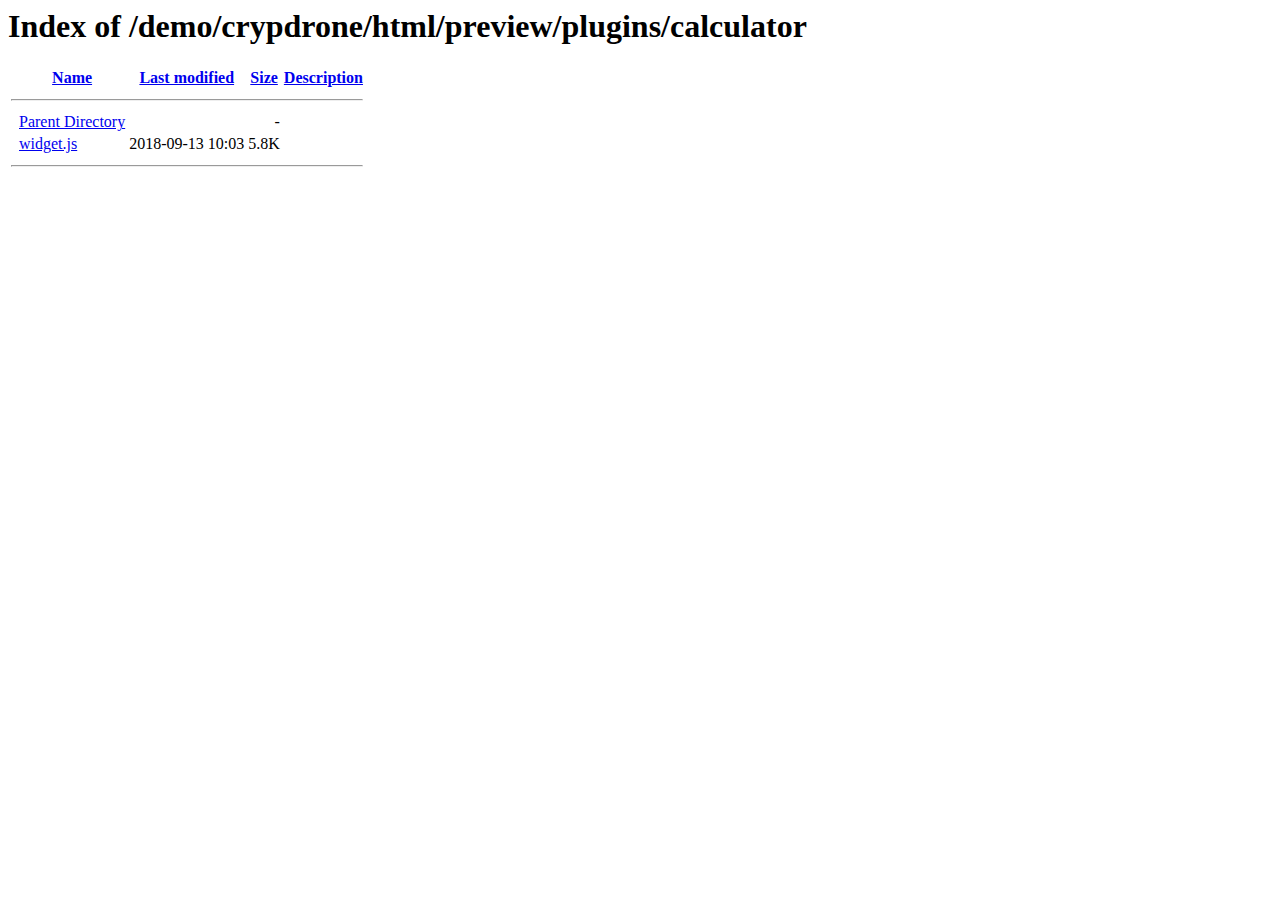
<file: assets/plugins/calculator/index.html>
<!DOCTYPE HTML PUBLIC "-//W3C//DTD HTML 3.2 Final//EN">
<html>
 
<!-- Mirrored from themelooks.org/demo/crypdrone/html/preview/plugins/calculator/ by HTTrack Website Copier/3.x [XR&CO'2014], Sat, 13 Oct 2018 16:29:40 GMT -->
<!-- Added by HTTrack --><meta http-equiv="content-type" content="text/html;charset=ISO-8859-1" /><!-- /Added by HTTrack -->
<head>
  <title>Index of /demo/crypdrone/html/preview/plugins/calculator</title>
 </head>
 <body>
<h1>Index of /demo/crypdrone/html/preview/plugins/calculator</h1>
  <table>
   <tr><th valign="top">&nbsp;</th><th><a href="indexc052.html?C=N;O=D">Name</a></th><th><a href="indexf8a0.html?C=M;O=A">Last modified</a></th><th><a href="indexbfec.html?C=S;O=A">Size</a></th><th><a href="index30b5.html?C=D;O=A">Description</a></th></tr>
   <tr><th colspan="5"><hr></th></tr>
<tr><td valign="top">&nbsp;</td><td><a href="../index.html">Parent Directory</a>       </td><td>&nbsp;</td><td align="right">  - </td><td>&nbsp;</td></tr>
<tr><td valign="top">&nbsp;</td><td><a href="widget.js">widget.js</a>              </td><td align="right">2018-09-13 10:03  </td><td align="right">5.8K</td><td>&nbsp;</td></tr>
   <tr><th colspan="5"><hr></th></tr>
</table>
</body>
<!-- Mirrored from themelooks.org/demo/crypdrone/html/preview/plugins/calculator/ by HTTrack Website Copier/3.x [XR&CO'2014], Sat, 13 Oct 2018 16:29:40 GMT -->
</html>
</file>
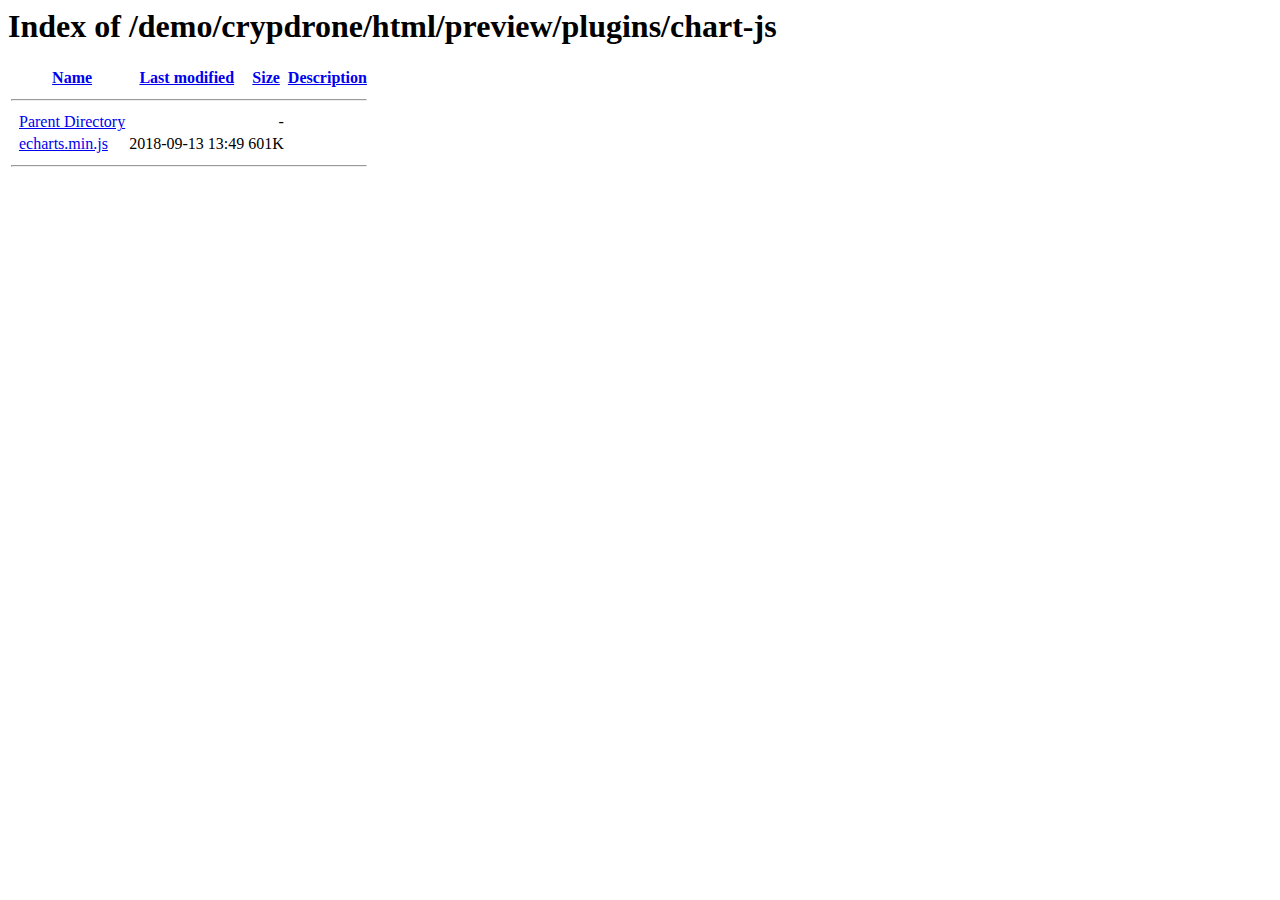
<file: assets/plugins/chart-js/index.html>
<!DOCTYPE HTML PUBLIC "-//W3C//DTD HTML 3.2 Final//EN">
<html>
 
<!-- Mirrored from themelooks.org/demo/crypdrone/html/preview/plugins/chart-js/ by HTTrack Website Copier/3.x [XR&CO'2014], Sat, 13 Oct 2018 16:29:40 GMT -->
<!-- Added by HTTrack --><meta http-equiv="content-type" content="text/html;charset=ISO-8859-1" /><!-- /Added by HTTrack -->
<head>
  <title>Index of /demo/crypdrone/html/preview/plugins/chart-js</title>
 </head>
 <body>
<h1>Index of /demo/crypdrone/html/preview/plugins/chart-js</h1>
  <table>
   <tr><th valign="top">&nbsp;</th><th><a href="indexc052.html?C=N;O=D">Name</a></th><th><a href="indexf8a0.html?C=M;O=A">Last modified</a></th><th><a href="indexbfec.html?C=S;O=A">Size</a></th><th><a href="index30b5.html?C=D;O=A">Description</a></th></tr>
   <tr><th colspan="5"><hr></th></tr>
<tr><td valign="top">&nbsp;</td><td><a href="../index.html">Parent Directory</a>       </td><td>&nbsp;</td><td align="right">  - </td><td>&nbsp;</td></tr>
<tr><td valign="top">&nbsp;</td><td><a href="echarts.min.js">echarts.min.js</a>         </td><td align="right">2018-09-13 13:49  </td><td align="right">601K</td><td>&nbsp;</td></tr>
   <tr><th colspan="5"><hr></th></tr>
</table>
</body>
<!-- Mirrored from themelooks.org/demo/crypdrone/html/preview/plugins/chart-js/ by HTTrack Website Copier/3.x [XR&CO'2014], Sat, 13 Oct 2018 16:29:40 GMT -->
</html>
</file>
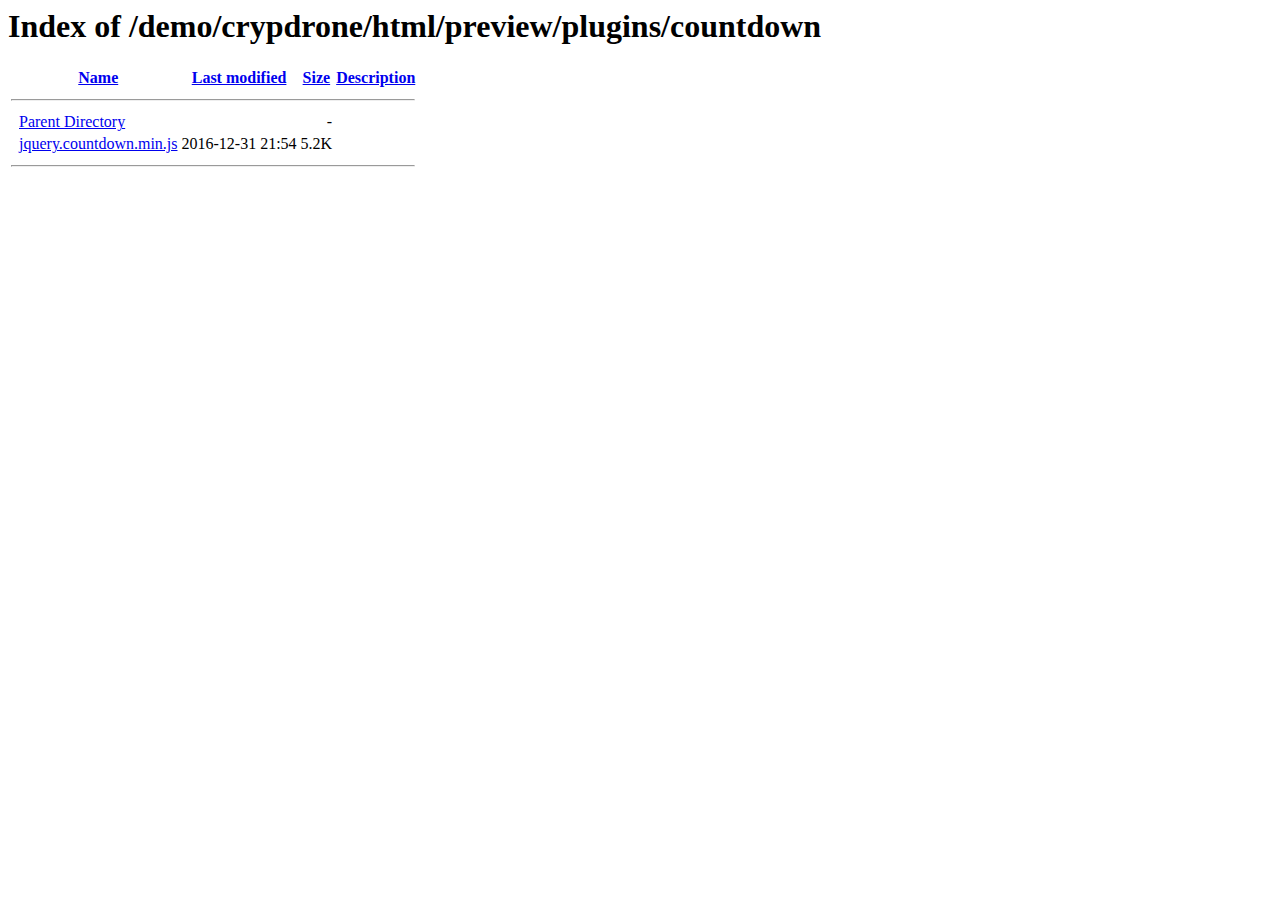
<file: assets/plugins/countdown/index.html>
<!DOCTYPE HTML PUBLIC "-//W3C//DTD HTML 3.2 Final//EN">
<html>
 
<!-- Mirrored from themelooks.org/demo/crypdrone/html/preview/plugins/countdown/ by HTTrack Website Copier/3.x [XR&CO'2014], Sat, 13 Oct 2018 16:29:41 GMT -->
<!-- Added by HTTrack --><meta http-equiv="content-type" content="text/html;charset=ISO-8859-1" /><!-- /Added by HTTrack -->
<head>
  <title>Index of /demo/crypdrone/html/preview/plugins/countdown</title>
 </head>
 <body>
<h1>Index of /demo/crypdrone/html/preview/plugins/countdown</h1>
  <table>
   <tr><th valign="top">&nbsp;</th><th><a href="indexc052.html?C=N;O=D">Name</a></th><th><a href="indexf8a0.html?C=M;O=A">Last modified</a></th><th><a href="indexbfec.html?C=S;O=A">Size</a></th><th><a href="index30b5.html?C=D;O=A">Description</a></th></tr>
   <tr><th colspan="5"><hr></th></tr>
<tr><td valign="top">&nbsp;</td><td><a href="../index.html">Parent Directory</a>       </td><td>&nbsp;</td><td align="right">  - </td><td>&nbsp;</td></tr>
<tr><td valign="top">&nbsp;</td><td><a href="jquery.countdown.min.js">jquery.countdown.min.js</a></td><td align="right">2016-12-31 21:54  </td><td align="right">5.2K</td><td>&nbsp;</td></tr>
   <tr><th colspan="5"><hr></th></tr>
</table>
</body>
<!-- Mirrored from themelooks.org/demo/crypdrone/html/preview/plugins/countdown/ by HTTrack Website Copier/3.x [XR&CO'2014], Sat, 13 Oct 2018 16:29:41 GMT -->
</html>
</file>
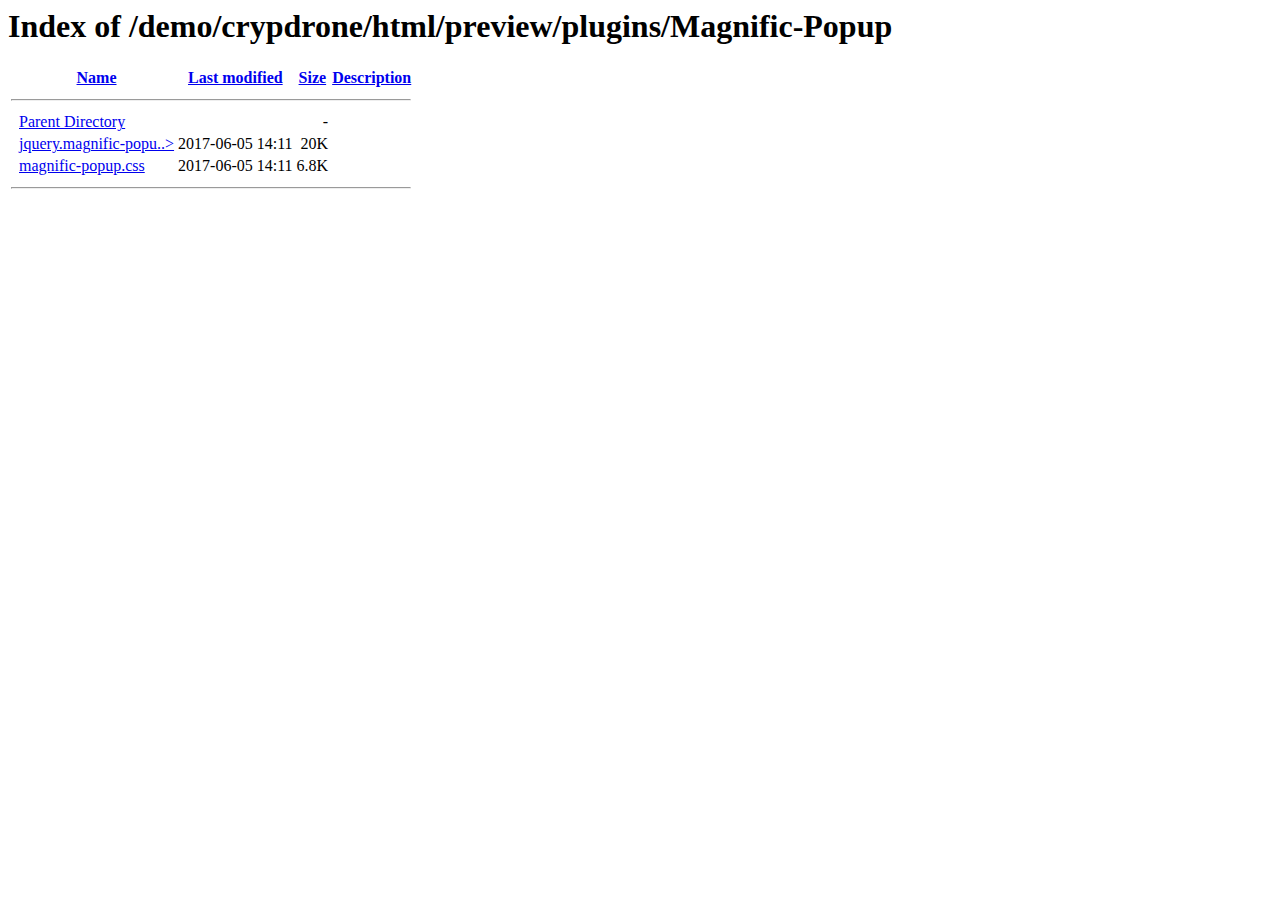
<file: assets/plugins/Magnific-Popup/index.html>
<!DOCTYPE HTML PUBLIC "-//W3C//DTD HTML 3.2 Final//EN">
<html>
 
<!-- Mirrored from themelooks.org/demo/crypdrone/html/preview/plugins/Magnific-Popup/ by HTTrack Website Copier/3.x [XR&CO'2014], Sat, 13 Oct 2018 16:29:39 GMT -->
<!-- Added by HTTrack --><meta http-equiv="content-type" content="text/html;charset=ISO-8859-1" /><!-- /Added by HTTrack -->
<head>
  <title>Index of /demo/crypdrone/html/preview/plugins/Magnific-Popup</title>
 </head>
 <body>
<h1>Index of /demo/crypdrone/html/preview/plugins/Magnific-Popup</h1>
  <table>
   <tr><th valign="top">&nbsp;</th><th><a href="indexc052.html?C=N;O=D">Name</a></th><th><a href="indexf8a0.html?C=M;O=A">Last modified</a></th><th><a href="indexbfec.html?C=S;O=A">Size</a></th><th><a href="index30b5.html?C=D;O=A">Description</a></th></tr>
   <tr><th colspan="5"><hr></th></tr>
<tr><td valign="top">&nbsp;</td><td><a href="../index.html">Parent Directory</a>       </td><td>&nbsp;</td><td align="right">  - </td><td>&nbsp;</td></tr>
<tr><td valign="top">&nbsp;</td><td><a href="jquery.magnific-popup.min.js">jquery.magnific-popu..&gt;</a></td><td align="right">2017-06-05 14:11  </td><td align="right"> 20K</td><td>&nbsp;</td></tr>
<tr><td valign="top">&nbsp;</td><td><a href="magnific-popup.css">magnific-popup.css</a>     </td><td align="right">2017-06-05 14:11  </td><td align="right">6.8K</td><td>&nbsp;</td></tr>
   <tr><th colspan="5"><hr></th></tr>
</table>
</body>
<!-- Mirrored from themelooks.org/demo/crypdrone/html/preview/plugins/Magnific-Popup/ by HTTrack Website Copier/3.x [XR&CO'2014], Sat, 13 Oct 2018 16:29:39 GMT -->
</html>
</file>
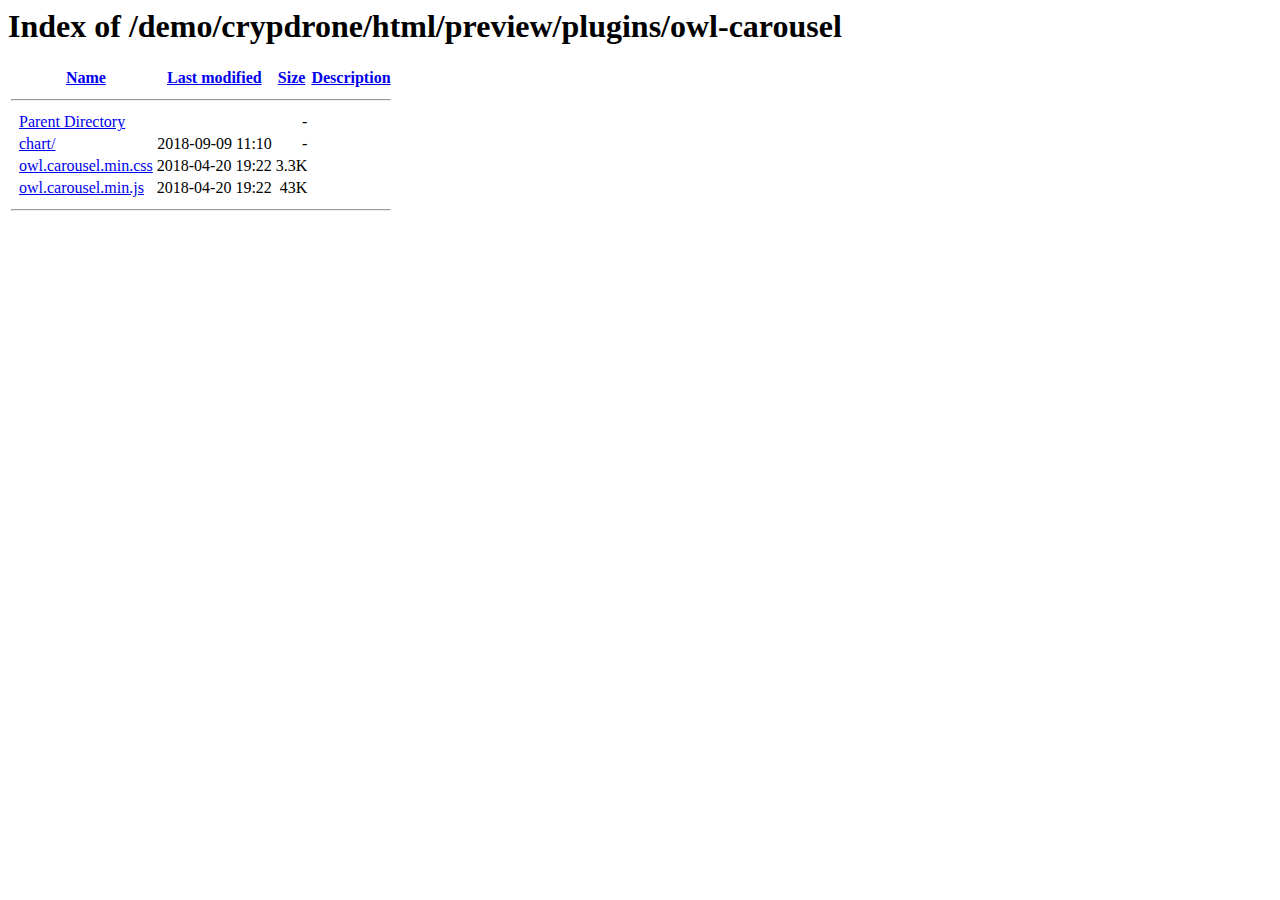
<file: assets/plugins/owl-carousel/index.html>
<!DOCTYPE HTML PUBLIC "-//W3C//DTD HTML 3.2 Final//EN">
<html>
 
<!-- Mirrored from themelooks.org/demo/crypdrone/html/preview/plugins/owl-carousel/ by HTTrack Website Copier/3.x [XR&CO'2014], Sat, 13 Oct 2018 16:29:42 GMT -->
<!-- Added by HTTrack --><meta http-equiv="content-type" content="text/html;charset=ISO-8859-1" /><!-- /Added by HTTrack -->
<head>
  <title>Index of /demo/crypdrone/html/preview/plugins/owl-carousel</title>
 </head>
 <body>
<h1>Index of /demo/crypdrone/html/preview/plugins/owl-carousel</h1>
  <table>
   <tr><th valign="top">&nbsp;</th><th><a href="indexc052.html?C=N;O=D">Name</a></th><th><a href="indexf8a0.html?C=M;O=A">Last modified</a></th><th><a href="indexbfec.html?C=S;O=A">Size</a></th><th><a href="index30b5.html?C=D;O=A">Description</a></th></tr>
   <tr><th colspan="5"><hr></th></tr>
<tr><td valign="top">&nbsp;</td><td><a href="../index.html">Parent Directory</a>       </td><td>&nbsp;</td><td align="right">  - </td><td>&nbsp;</td></tr>
<tr><td valign="top">&nbsp;</td><td><a href="chart/index.html">chart/</a>                 </td><td align="right">2018-09-09 11:10  </td><td align="right">  - </td><td>&nbsp;</td></tr>
<tr><td valign="top">&nbsp;</td><td><a href="owl.carousel.min.css">owl.carousel.min.css</a>   </td><td align="right">2018-04-20 19:22  </td><td align="right">3.3K</td><td>&nbsp;</td></tr>
<tr><td valign="top">&nbsp;</td><td><a href="owl.carousel.min.js">owl.carousel.min.js</a>    </td><td align="right">2018-04-20 19:22  </td><td align="right"> 43K</td><td>&nbsp;</td></tr>
   <tr><th colspan="5"><hr></th></tr>
</table>
</body>
<!-- Mirrored from themelooks.org/demo/crypdrone/html/preview/plugins/owl-carousel/ by HTTrack Website Copier/3.x [XR&CO'2014], Sat, 13 Oct 2018 16:29:42 GMT -->
</html>
</file>
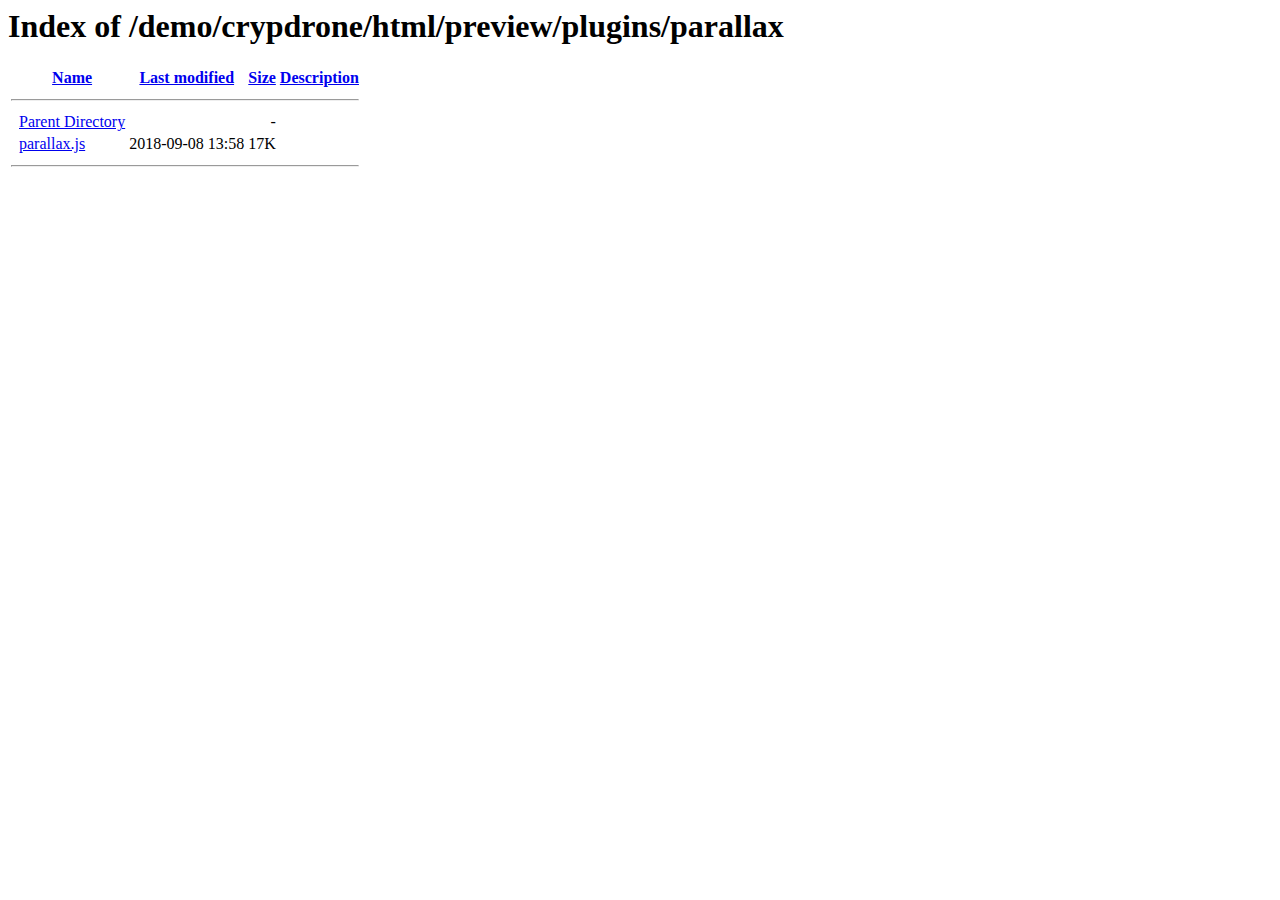
<file: assets/plugins/parallax/index.html>
<!DOCTYPE HTML PUBLIC "-//W3C//DTD HTML 3.2 Final//EN">
<html>
 
<!-- Mirrored from themelooks.org/demo/crypdrone/html/preview/plugins/parallax/ by HTTrack Website Copier/3.x [XR&CO'2014], Sat, 13 Oct 2018 16:29:43 GMT -->
<!-- Added by HTTrack --><meta http-equiv="content-type" content="text/html;charset=ISO-8859-1" /><!-- /Added by HTTrack -->
<head>
  <title>Index of /demo/crypdrone/html/preview/plugins/parallax</title>
 </head>
 <body>
<h1>Index of /demo/crypdrone/html/preview/plugins/parallax</h1>
  <table>
   <tr><th valign="top">&nbsp;</th><th><a href="indexc052.html?C=N;O=D">Name</a></th><th><a href="indexf8a0.html?C=M;O=A">Last modified</a></th><th><a href="indexbfec.html?C=S;O=A">Size</a></th><th><a href="index30b5.html?C=D;O=A">Description</a></th></tr>
   <tr><th colspan="5"><hr></th></tr>
<tr><td valign="top">&nbsp;</td><td><a href="../index.html">Parent Directory</a>       </td><td>&nbsp;</td><td align="right">  - </td><td>&nbsp;</td></tr>
<tr><td valign="top">&nbsp;</td><td><a href="parallax.js">parallax.js</a>            </td><td align="right">2018-09-08 13:58  </td><td align="right"> 17K</td><td>&nbsp;</td></tr>
   <tr><th colspan="5"><hr></th></tr>
</table>
</body>
<!-- Mirrored from themelooks.org/demo/crypdrone/html/preview/plugins/parallax/ by HTTrack Website Copier/3.x [XR&CO'2014], Sat, 13 Oct 2018 16:29:43 GMT -->
</html>
</file>
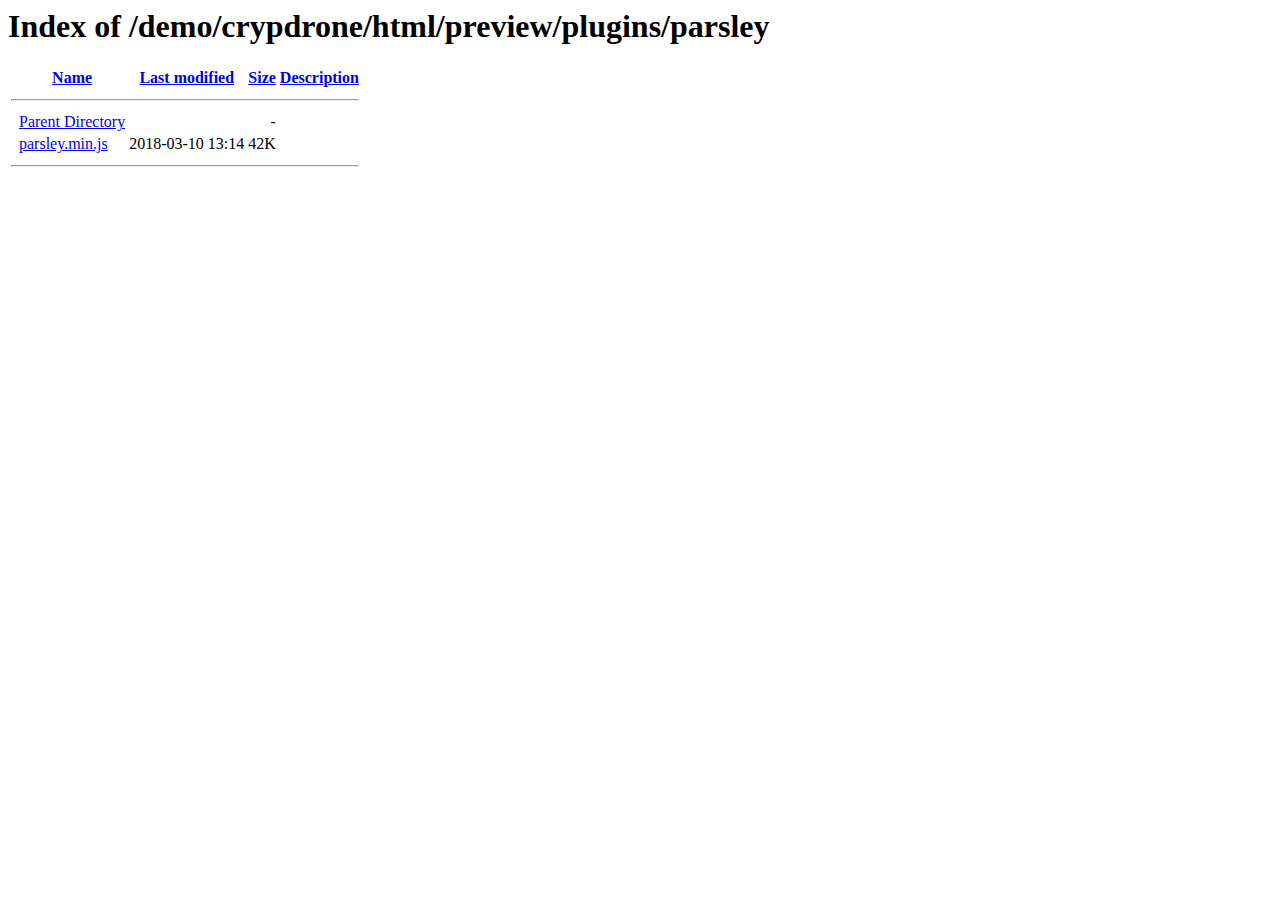
<file: assets/plugins/parsley/index.html>
<!DOCTYPE HTML PUBLIC "-//W3C//DTD HTML 3.2 Final//EN">
<html>
 
<!-- Mirrored from themelooks.org/demo/crypdrone/html/preview/plugins/parsley/ by HTTrack Website Copier/3.x [XR&CO'2014], Sat, 13 Oct 2018 16:29:44 GMT -->
<!-- Added by HTTrack --><meta http-equiv="content-type" content="text/html;charset=ISO-8859-1" /><!-- /Added by HTTrack -->
<head>
  <title>Index of /demo/crypdrone/html/preview/plugins/parsley</title>
 </head>
 <body>
<h1>Index of /demo/crypdrone/html/preview/plugins/parsley</h1>
  <table>
   <tr><th valign="top">&nbsp;</th><th><a href="indexc052.html?C=N;O=D">Name</a></th><th><a href="indexf8a0.html?C=M;O=A">Last modified</a></th><th><a href="indexbfec.html?C=S;O=A">Size</a></th><th><a href="index30b5.html?C=D;O=A">Description</a></th></tr>
   <tr><th colspan="5"><hr></th></tr>
<tr><td valign="top">&nbsp;</td><td><a href="../index.html">Parent Directory</a>       </td><td>&nbsp;</td><td align="right">  - </td><td>&nbsp;</td></tr>
<tr><td valign="top">&nbsp;</td><td><a href="parsley.min.js">parsley.min.js</a>         </td><td align="right">2018-03-10 13:14  </td><td align="right"> 42K</td><td>&nbsp;</td></tr>
   <tr><th colspan="5"><hr></th></tr>
</table>
</body>
<!-- Mirrored from themelooks.org/demo/crypdrone/html/preview/plugins/parsley/ by HTTrack Website Copier/3.x [XR&CO'2014], Sat, 13 Oct 2018 16:29:44 GMT -->
</html>
</file>
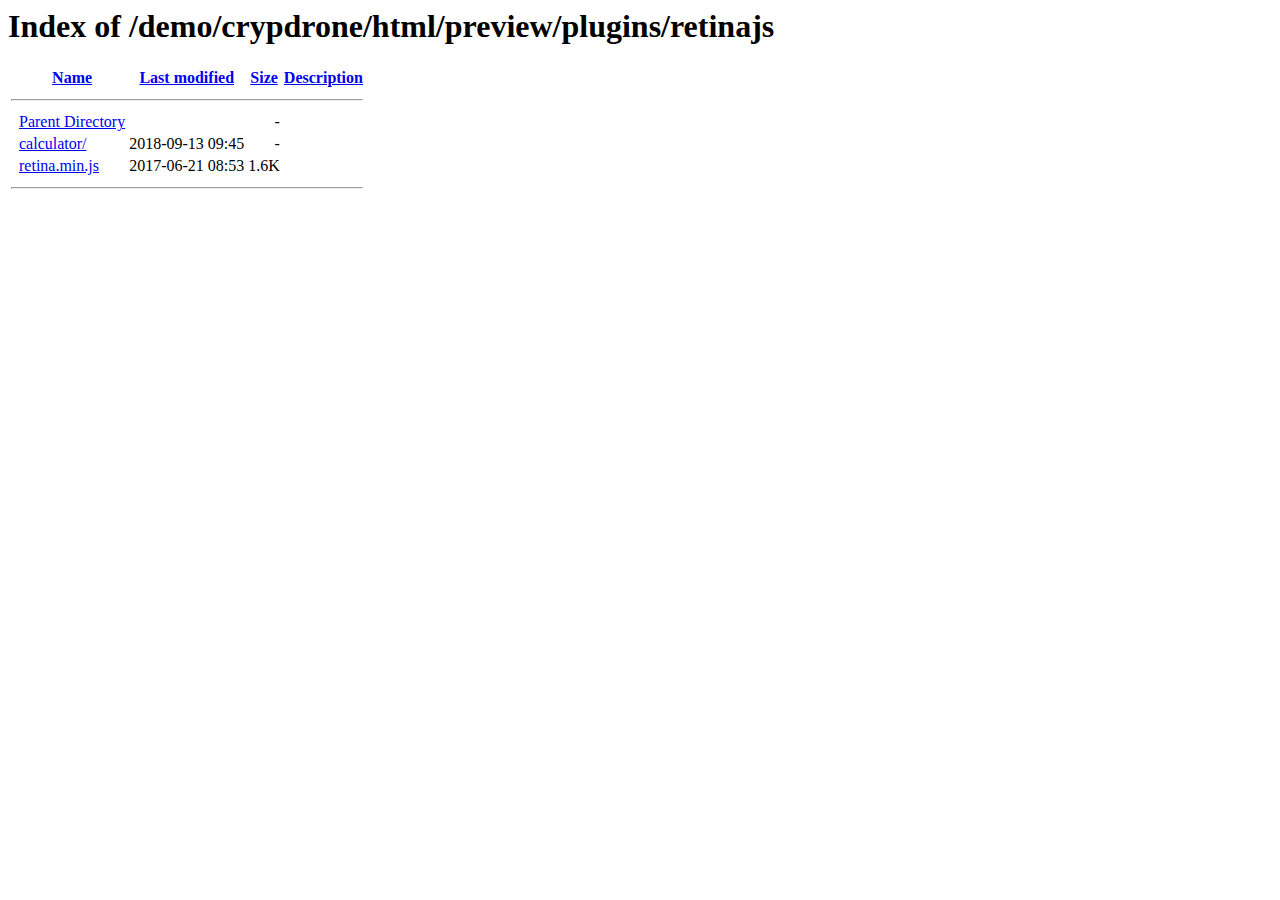
<file: assets/plugins/retinajs/index.html>
<!DOCTYPE HTML PUBLIC "-//W3C//DTD HTML 3.2 Final//EN">
<html>
 
<!-- Mirrored from themelooks.org/demo/crypdrone/html/preview/plugins/retinajs/ by HTTrack Website Copier/3.x [XR&CO'2014], Sat, 13 Oct 2018 16:29:44 GMT -->
<!-- Added by HTTrack --><meta http-equiv="content-type" content="text/html;charset=ISO-8859-1" /><!-- /Added by HTTrack -->
<head>
  <title>Index of /demo/crypdrone/html/preview/plugins/retinajs</title>
 </head>
 <body>
<h1>Index of /demo/crypdrone/html/preview/plugins/retinajs</h1>
  <table>
   <tr><th valign="top">&nbsp;</th><th><a href="indexc052.html?C=N;O=D">Name</a></th><th><a href="indexf8a0.html?C=M;O=A">Last modified</a></th><th><a href="indexbfec.html?C=S;O=A">Size</a></th><th><a href="index30b5.html?C=D;O=A">Description</a></th></tr>
   <tr><th colspan="5"><hr></th></tr>
<tr><td valign="top">&nbsp;</td><td><a href="../index.html">Parent Directory</a>       </td><td>&nbsp;</td><td align="right">  - </td><td>&nbsp;</td></tr>
<tr><td valign="top">&nbsp;</td><td><a href="calculator/index.html">calculator/</a>            </td><td align="right">2018-09-13 09:45  </td><td align="right">  - </td><td>&nbsp;</td></tr>
<tr><td valign="top">&nbsp;</td><td><a href="retina.min.js">retina.min.js</a>          </td><td align="right">2017-06-21 08:53  </td><td align="right">1.6K</td><td>&nbsp;</td></tr>
   <tr><th colspan="5"><hr></th></tr>
</table>
</body>
<!-- Mirrored from themelooks.org/demo/crypdrone/html/preview/plugins/retinajs/ by HTTrack Website Copier/3.x [XR&CO'2014], Sat, 13 Oct 2018 16:29:44 GMT -->
</html>
</file>
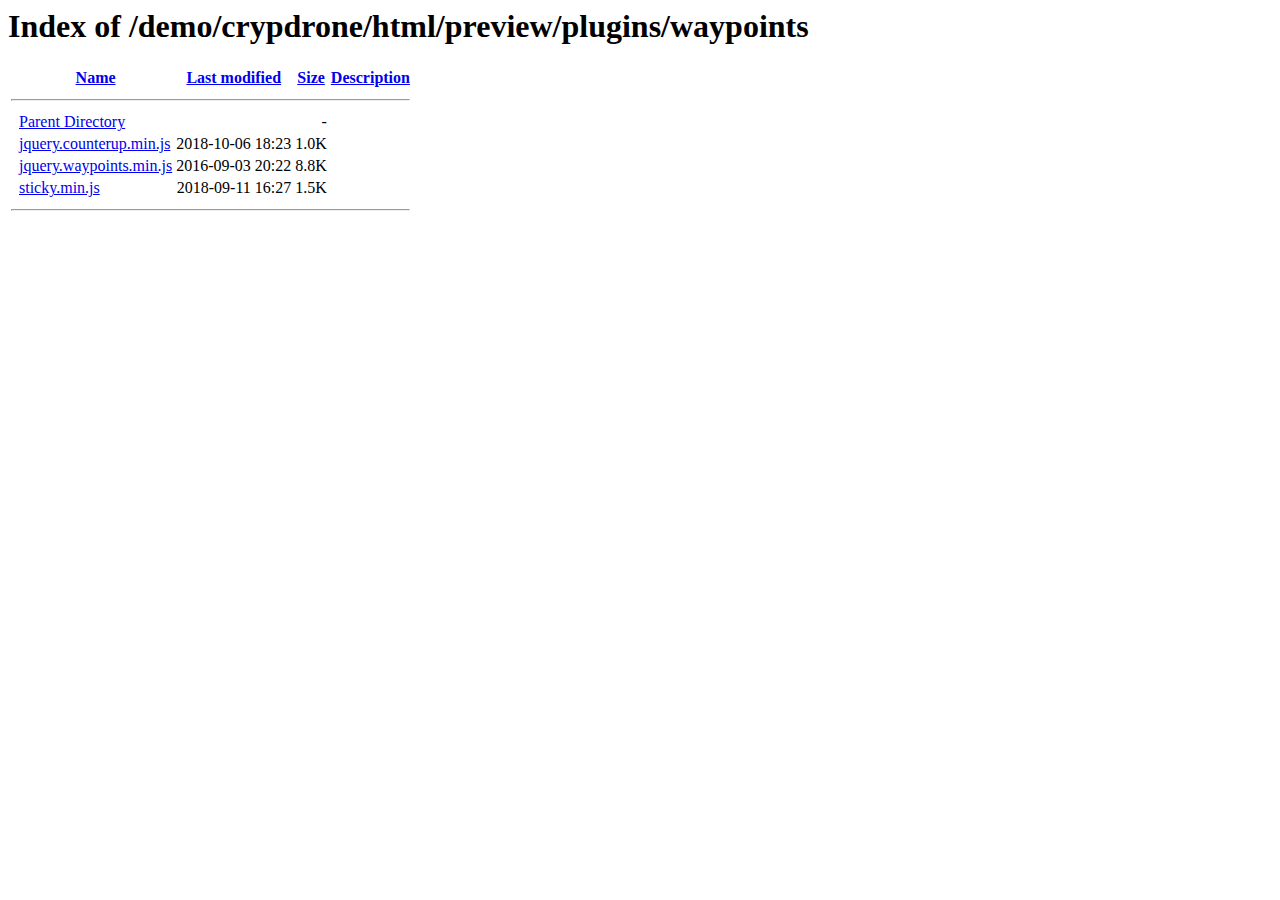
<file: assets/plugins/waypoints/index.html>
<!DOCTYPE HTML PUBLIC "-//W3C//DTD HTML 3.2 Final//EN">
<html>
 
<!-- Mirrored from themelooks.org/demo/crypdrone/html/preview/plugins/waypoints/ by HTTrack Website Copier/3.x [XR&CO'2014], Sat, 13 Oct 2018 16:29:45 GMT -->
<!-- Added by HTTrack --><meta http-equiv="content-type" content="text/html;charset=ISO-8859-1" /><!-- /Added by HTTrack -->
<head>
  <title>Index of /demo/crypdrone/html/preview/plugins/waypoints</title>
 </head>
 <body>
<h1>Index of /demo/crypdrone/html/preview/plugins/waypoints</h1>
  <table>
   <tr><th valign="top">&nbsp;</th><th><a href="indexc052.html?C=N;O=D">Name</a></th><th><a href="indexf8a0.html?C=M;O=A">Last modified</a></th><th><a href="indexbfec.html?C=S;O=A">Size</a></th><th><a href="index30b5.html?C=D;O=A">Description</a></th></tr>
   <tr><th colspan="5"><hr></th></tr>
<tr><td valign="top">&nbsp;</td><td><a href="../index.html">Parent Directory</a>       </td><td>&nbsp;</td><td align="right">  - </td><td>&nbsp;</td></tr>
<tr><td valign="top">&nbsp;</td><td><a href="jquery.counterup.min.js">jquery.counterup.min.js</a></td><td align="right">2018-10-06 18:23  </td><td align="right">1.0K</td><td>&nbsp;</td></tr>
<tr><td valign="top">&nbsp;</td><td><a href="jquery.waypoints.min.js">jquery.waypoints.min.js</a></td><td align="right">2016-09-03 20:22  </td><td align="right">8.8K</td><td>&nbsp;</td></tr>
<tr><td valign="top">&nbsp;</td><td><a href="sticky.min.js">sticky.min.js</a>          </td><td align="right">2018-09-11 16:27  </td><td align="right">1.5K</td><td>&nbsp;</td></tr>
   <tr><th colspan="5"><hr></th></tr>
</table>
</body>
<!-- Mirrored from themelooks.org/demo/crypdrone/html/preview/plugins/waypoints/ by HTTrack Website Copier/3.x [XR&CO'2014], Sat, 13 Oct 2018 16:29:49 GMT -->
</html>
</file>
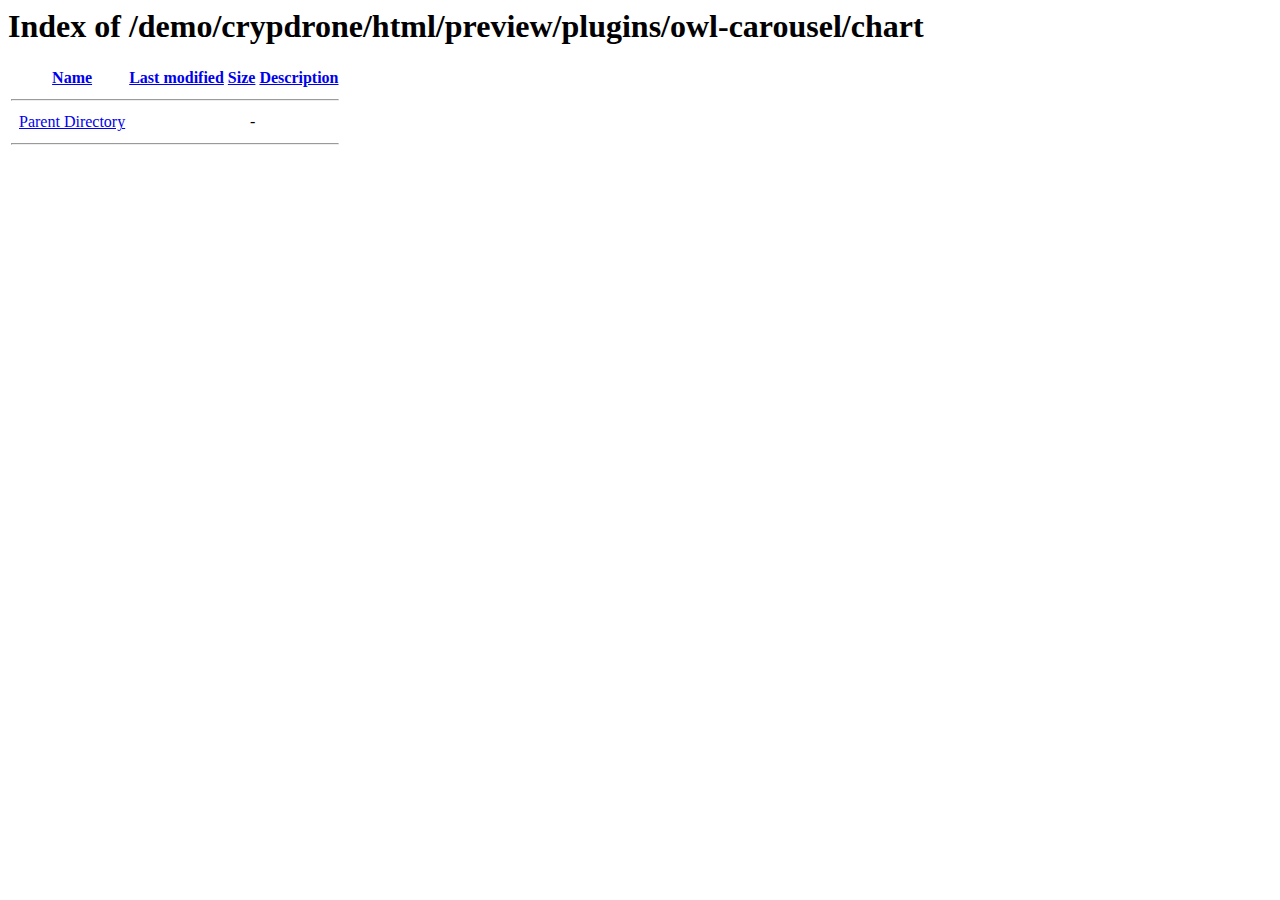
<file: assets/plugins/owl-carousel/chart/index.html>
<!DOCTYPE HTML PUBLIC "-//W3C//DTD HTML 3.2 Final//EN">
<html>
 
<!-- Mirrored from themelooks.org/demo/crypdrone/html/preview/plugins/owl-carousel/chart/ by HTTrack Website Copier/3.x [XR&CO'2014], Sat, 13 Oct 2018 16:30:27 GMT -->
<!-- Added by HTTrack --><meta http-equiv="content-type" content="text/html;charset=ISO-8859-1" /><!-- /Added by HTTrack -->
<head>
  <title>Index of /demo/crypdrone/html/preview/plugins/owl-carousel/chart</title>
 </head>
 <body>
<h1>Index of /demo/crypdrone/html/preview/plugins/owl-carousel/chart</h1>
  <table>
   <tr><th valign="top">&nbsp;</th><th><a href="indexc052.html?C=N;O=D">Name</a></th><th><a href="indexf8a0.html?C=M;O=A">Last modified</a></th><th><a href="indexbfec.html?C=S;O=A">Size</a></th><th><a href="index30b5.html?C=D;O=A">Description</a></th></tr>
   <tr><th colspan="5"><hr></th></tr>
<tr><td valign="top">&nbsp;</td><td><a href="../index.html">Parent Directory</a>       </td><td>&nbsp;</td><td align="right">  - </td><td>&nbsp;</td></tr>
   <tr><th colspan="5"><hr></th></tr>
</table>
</body>
<!-- Mirrored from themelooks.org/demo/crypdrone/html/preview/plugins/owl-carousel/chart/ by HTTrack Website Copier/3.x [XR&CO'2014], Sat, 13 Oct 2018 16:30:27 GMT -->
</html>
</file>
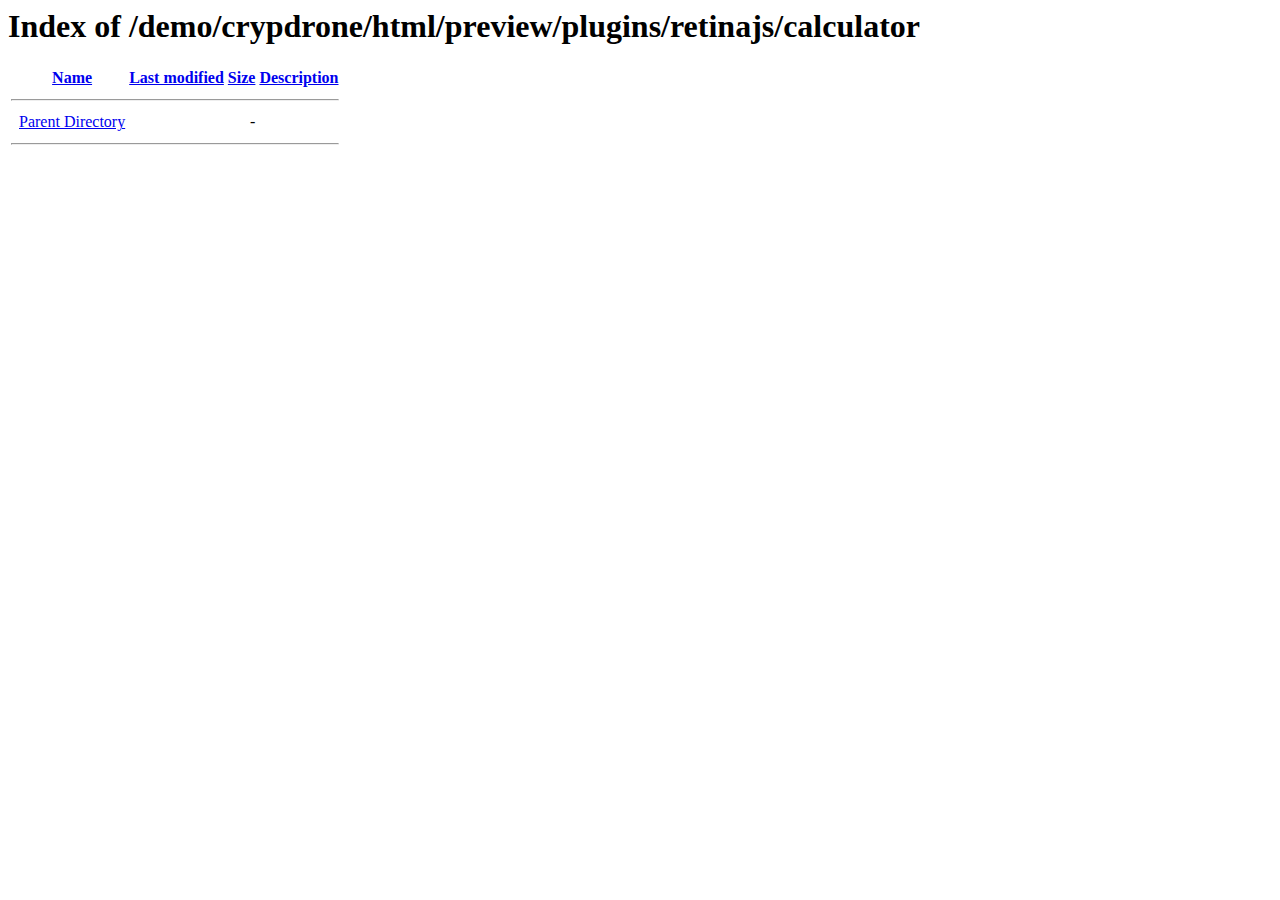
<file: assets/plugins/retinajs/calculator/index.html>
<!DOCTYPE HTML PUBLIC "-//W3C//DTD HTML 3.2 Final//EN">
<html>
 
<!-- Mirrored from themelooks.org/demo/crypdrone/html/preview/plugins/retinajs/calculator/ by HTTrack Website Copier/3.x [XR&CO'2014], Sat, 13 Oct 2018 16:30:43 GMT -->
<!-- Added by HTTrack --><meta http-equiv="content-type" content="text/html;charset=ISO-8859-1" /><!-- /Added by HTTrack -->
<head>
  <title>Index of /demo/crypdrone/html/preview/plugins/retinajs/calculator</title>
 </head>
 <body>
<h1>Index of /demo/crypdrone/html/preview/plugins/retinajs/calculator</h1>
  <table>
   <tr><th valign="top">&nbsp;</th><th><a href="indexc052.html?C=N;O=D">Name</a></th><th><a href="indexf8a0.html?C=M;O=A">Last modified</a></th><th><a href="indexbfec.html?C=S;O=A">Size</a></th><th><a href="index30b5.html?C=D;O=A">Description</a></th></tr>
   <tr><th colspan="5"><hr></th></tr>
<tr><td valign="top">&nbsp;</td><td><a href="../index.html">Parent Directory</a>       </td><td>&nbsp;</td><td align="right">  - </td><td>&nbsp;</td></tr>
   <tr><th colspan="5"><hr></th></tr>
</table>
</body>
<!-- Mirrored from themelooks.org/demo/crypdrone/html/preview/plugins/retinajs/calculator/ by HTTrack Website Copier/3.x [XR&CO'2014], Sat, 13 Oct 2018 16:30:43 GMT -->
</html>
</file>
